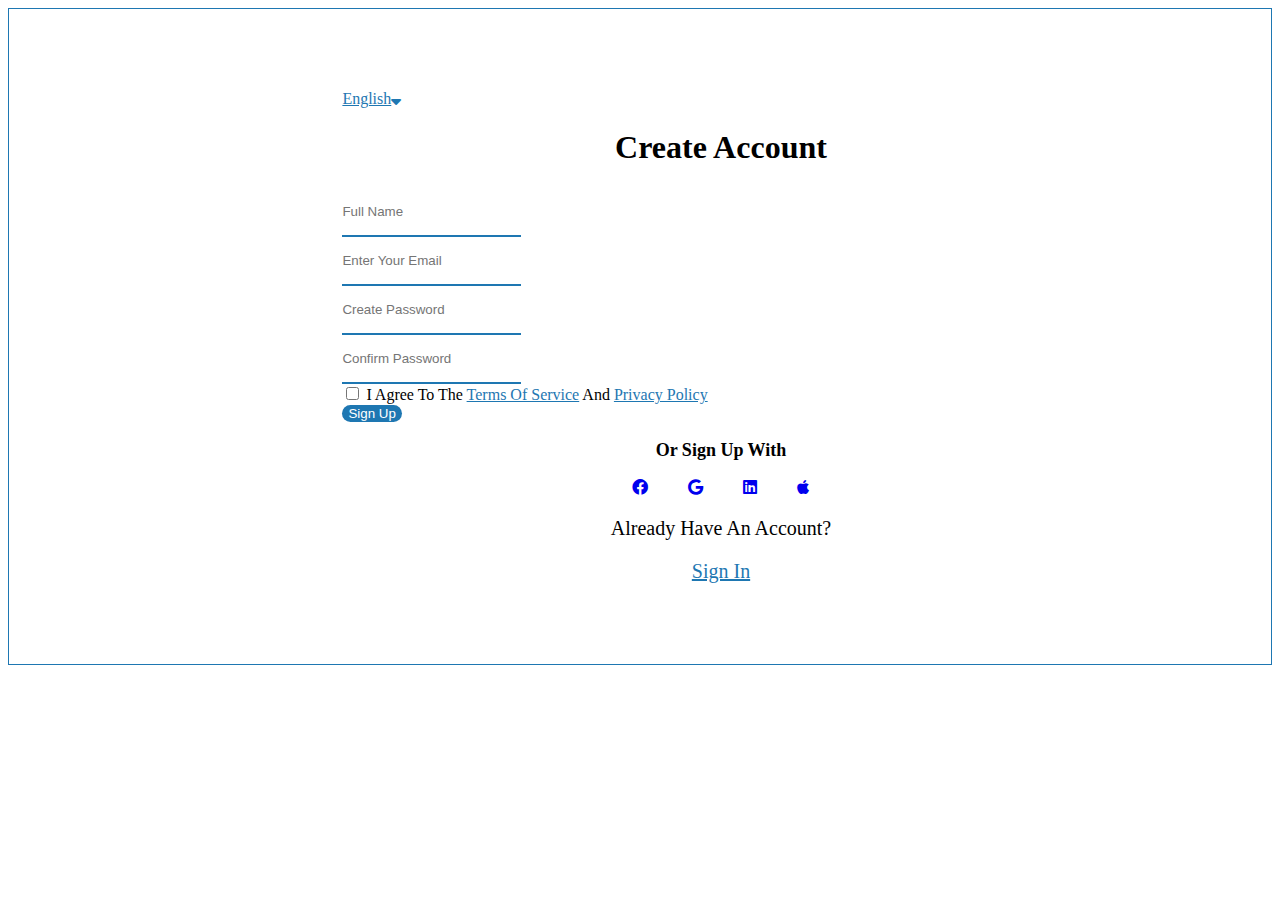
<file: index.html>
<!DOCTYPE html>
<html lang="en">
<head>
    <meta charset="UTF-8">
    <meta name="viewport" content="width=device-width, initial-scale=1.0">
    <title></title>
    <link href="https://cdnjs.cloudflare.com/ajax/libs/font-awesome/6.0.0-beta3/css/all.min.css" rel="stylesheet">
    <link href="https://cdn.jsdelivr.net/npm/bootstrap@5.0.2/dist/css/bootstrap.min.css" rel="stylesheet" integrity="sha384-EVSTQN3/azprG1Anm3QDgpJLIm9Nao0Yz1ztcQTwFspd3yD65VohhpuuCOmLASjC" crossorigin="anonymous">
</head>
<body>
    <div class="content position-relative d-flex" style="border: 1px solid #1e77b2; text-transform: capitalize">
        <div class="caption" style="margin-left: 20%; padding: 9vh; width: 60%;">
            <div class="d-flex justify-content-end">
                <div class="dropDown">
                    <a href="" style="color:#1e77b2">English<i class="fa-solid fa-sort-down"></i></a>
                </div>
            </div>
            <div class="texts" style="text-align: center; text-transform: capitalize;">
                <h1 class="fs-2 mb-4 mt-4">Create Account</h1>
            </div>
            <form action="" id="form">
                <div class="mb-3">
                    <input type="text" name="" id="userName" class="form-control" placeholder="Full Name"  style="min-height: 45px; border: 0px; border-bottom: 2px solid rgb(0 0 0 /20%); border-radius: 0%; padding-left: 0px; box-shadow: none; border-color: #1e77b2;">
                    <span id="Username-span"></span>
                </div>

                <div class="mb-3">
                    <input type="email" name="" id="email" class="form-control" placeholder="Enter Your Email"  style="min-height: 45px; border: 0px; border-bottom: 2px solid rgb(0 0 0 /20%); padding-left: 0px; box-shadow: none; border-color: #1e77b2;">
                    <span id="Email-span"></span>
                </div>

                <div class="mb-3">
                    <input type="password" name="" id="password" class="form-control" placeholder="Create Password"  style="min-height: 45px; border: 0px; border-bottom: 2px solid rgb(0 0 0 /20%); padding-left: 0px; box-shadow: none; border-color: #1e77b2;">
                     <span id="password-span"></span>
                </div>

                <div class="mb-3">
                    <input type="password" name="" id="confirm-password" class="form-control" placeholder="Confirm Password"  style="min-height: 45px; border: 0px; border-bottom: 2px solid rgb(0 0 0 /20%); padding-left: 0px; box-shadow: none; border-color: #1e77b2;">
                    <span id="conPass-span"></span>
                </div>

                <div class="check mb-3">
                    <div class="form-check">
                        <input class="form-check-input" type="checkbox" value="" id="flexCheckDefault" style="background-color: #1e77b2; font-size: 16px;">
                        <label class="form-check-label" for="flexCheckDefault">
                            I agree to the <a href="" style="color: #1e77b2;">terms of service</a> and <a href="" style="color: #1e77b2;">privacy policy</a>
                        </label>
                    </div>
                </div>

                <div class="mb-3 mt-4 ">
                    <input type="submit" name="" id="btn" class="btn w-100" style="background-color: #1e77b2; border: 0px; min-height:45; border-radius:50px; color: #fff;" value="Sign Up">
                </div>

            </form>
            <div class="text" style="position: relative;">
                <h3 class="mt-5 mb-4" style="text-align: center; font-size: 18px;"><span>Or sign Up with</span></h3>
            </div>

            <div class="mt-4 mb-3" style=" display: flex; list-style: none; justify-content: center; gap: 40px;color: #9b9a95;">
                <a href="#"><i class="fa-brands fa-facebook"></i></a>
                <a href="#"><i class="fa-brands fa-google"></i></a>
                <a href="#"><i class="fa-brands fa-linkedin"></i></a>
                <a href="#"><i class="fa-brands fa-apple"></i></a>
            </div>

            <div class="footer d-flex mt-4" style="text-align: center; justify-content: center; gap: 5px; font-size: 20px;">
                <p>Already have an account?</p> <a href="" style="color: #1e77b2;">Sign In</a>
            </div>
        </div>
    </div>

    <script src="main.js"></script>
</body>
</html>
</file>
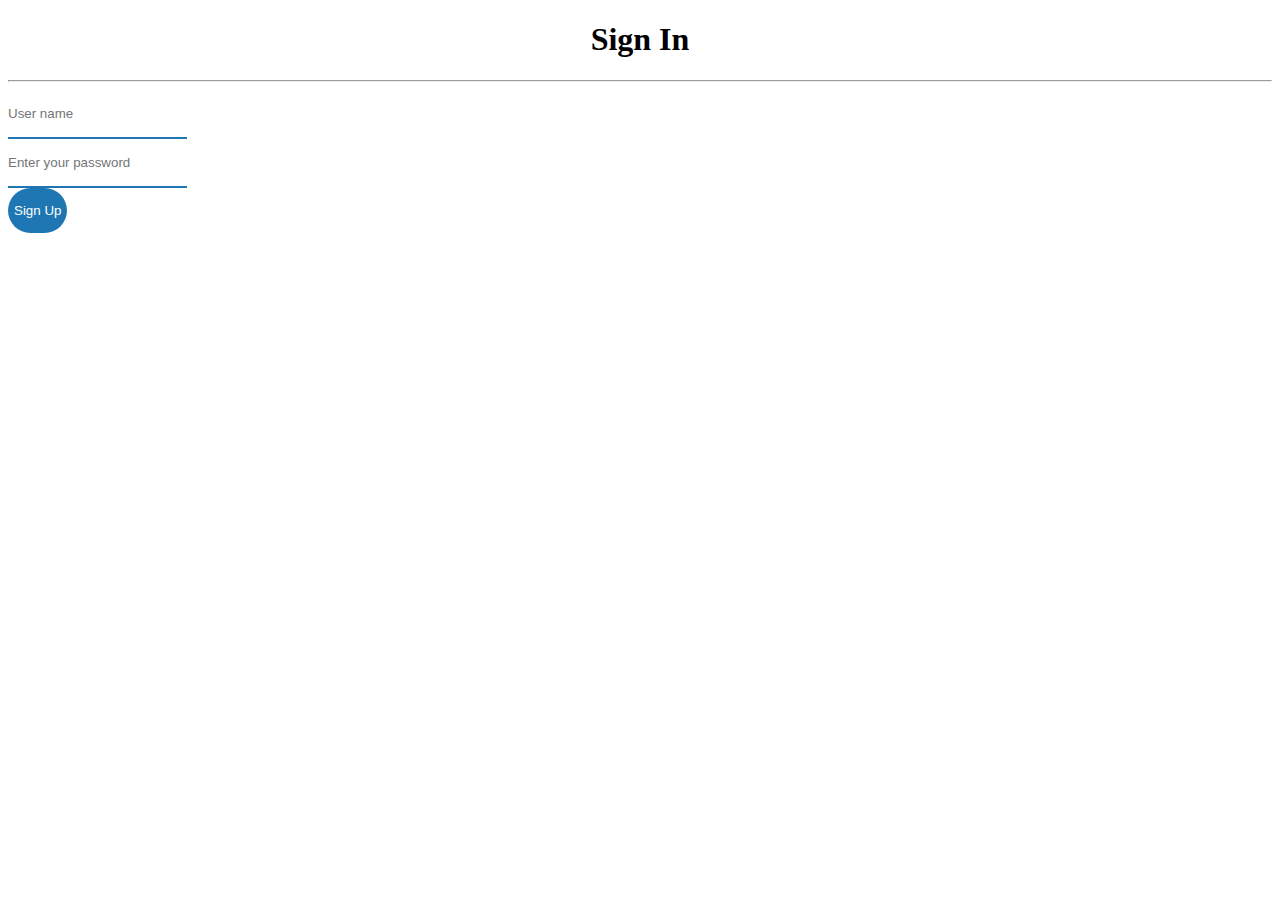
<file: Sign-In.html>
<!DOCTYPE html>
<html lang="en">
<head>
    <meta charset="UTF-8">
    <meta name="viewport" content="width=device-width, initial-scale=1.0">
    <title>Time machine</title>
    <link href="https://cdnjs.cloudflare.com/ajax/libs/font-awesome/6.0.0-beta3/css/all.min.css" rel="stylesheet">
    <link href="https://cdn.jsdelivr.net/npm/bootstrap@5.0.2/dist/css/bootstrap.min.css" rel="stylesheet" integrity="sha384-EVSTQN3/azprG1Anm3QDgpJLIm9Nao0Yz1ztcQTwFspd3yD65VohhpuuCOmLASjC" crossorigin="anonymous">
</head>
<body>
    <div class="container">
        <div class="texts" style="text-align: center; text-transform: capitalize;">
            <h1 class="fs-2 mb-4 mt-4" style="text-transform: capitalize;">Sign In</h1>
        </div>
        <hr style="color: #1e77b2;">
        <form action="" id="form">
            <div class="mb-3">
                <input type="text" id="userName" class="form-control" placeholder="User name" style="min-height: 45px; border: 0px; border-bottom: 2px solid rgb(0 0 0 /20%); border-radius: 0%; padding-left: 0px; box-shadow: none; border-color: #1e77b2;">
                <span id="UserName-error"></span>
            </div>

            <div class="mb-3">
                <input type="password" id="password" class="form-control" placeholder="Enter your password" style="min-height: 45px; border: 0px; border-bottom: 2px solid rgb(0 0 0 /20%); padding-left: 0px; box-shadow: none; border-color: #1e77b2;">
                <span id="password-error"></span>
            </div>

            <div class="mb-3 mt-4">
                <button type="button" id="btn" class="btn w-100" style="background-color: #1e77b2; border: 0px; min-height: 45px; border-radius: 50px; color: #fff;">Sign Up</button>
            </div>
        </form>
    </div>

    <script src="sign-in.js"></script>
</body>
</html>
</file>
